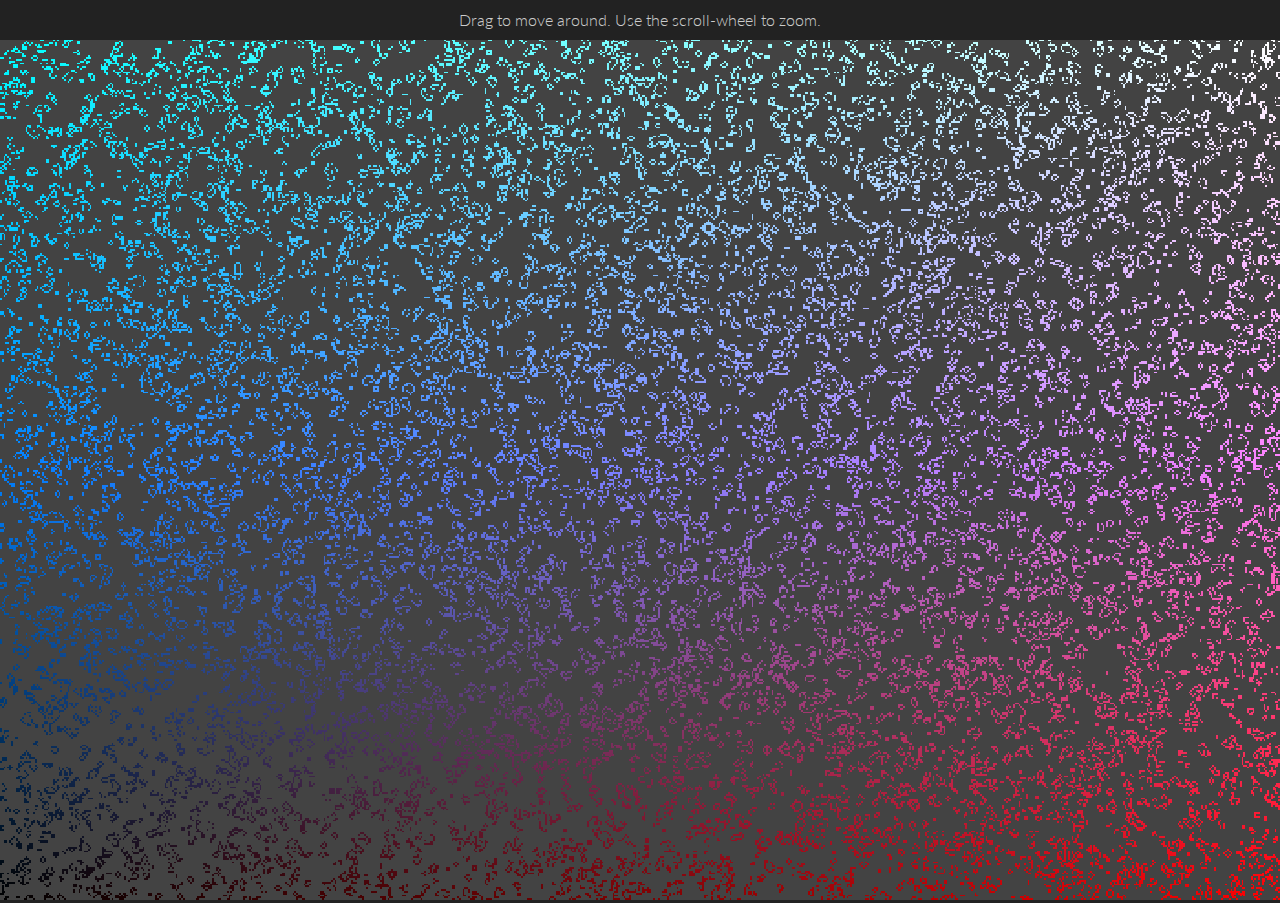
<file: index.html>
<!doctype html>
<html>
  <head>
    <meta charset="utf-8">
    <!-- From here: http://stackoverflow.com/a/4389976 -->
    <meta name="viewport" content="width=device-width, initial-scale=1.0, maximum-scale=1.0, user-scalable=no" />
    <title>Game of Life</title>

    <link href='https://fonts.googleapis.com/css?family=Lato:300' rel='stylesheet' type='text/css'>
    <link rel="stylesheet" href="style.css">
    <script type="text/javascript">
    function isTouchDevice() {
        return 'ontouchstart' in document.documentElement;
    }
    </script>
    <script src="igloo.js"></script>
    <script src="compiled.js"></script>
  </head>
  <body>
      <div id="app-container">
        <div id="instructions">
          Drag to move around. Use the scroll-wheel to zoom.
        </div>

        <!-- See CSS for why the canvas-container is necessary -->
        <div id="canvas-container">
            <canvas id="game-of-life-canvas"></canvas>
        </div>
      </div>
      <div id="webgl-error" style="display: none;">
        This webpage uses WebGL which isn't supported by your browser. <br />
        </br>
        Sorry :(
      </div>
  </body>
</html>
</file>
<file: style.css>
html, body {
    margin: 0;
    overflow: hidden;
    width: 100%;
    height: 100%;

    font-family: 'Lato', sans-serif;
    font-weight: 300;
    color: #CCC;
    background-color: #222;
}

/*
 Why have a canvas-container that just wraps a canvas?
 canvas.width and canvas.height don't return the correct
 value when you size a canvas with CSS. So we size
 canvas-container with CSS and, on resize, size canvas to
 canvas-contaiener in JS.
*/

#canvas-container {
    position: absolute;
    top: 40px;
    left: 0;
    width: 100%;
    height: calc(100% - 40px);
}

canvas {
    width: 100%;
    height: 100%;
}

#app-container {
    width: 100%;
    height: 100%;
    text-align: center;
}

#webgl-error {
    width: 100%;
    height: 100%;
    text-align: center;
    padding-top: 100px;
}

#instructions {
    height: 40px;
    line-height: 40px;
    background: #222;
}
</file>
